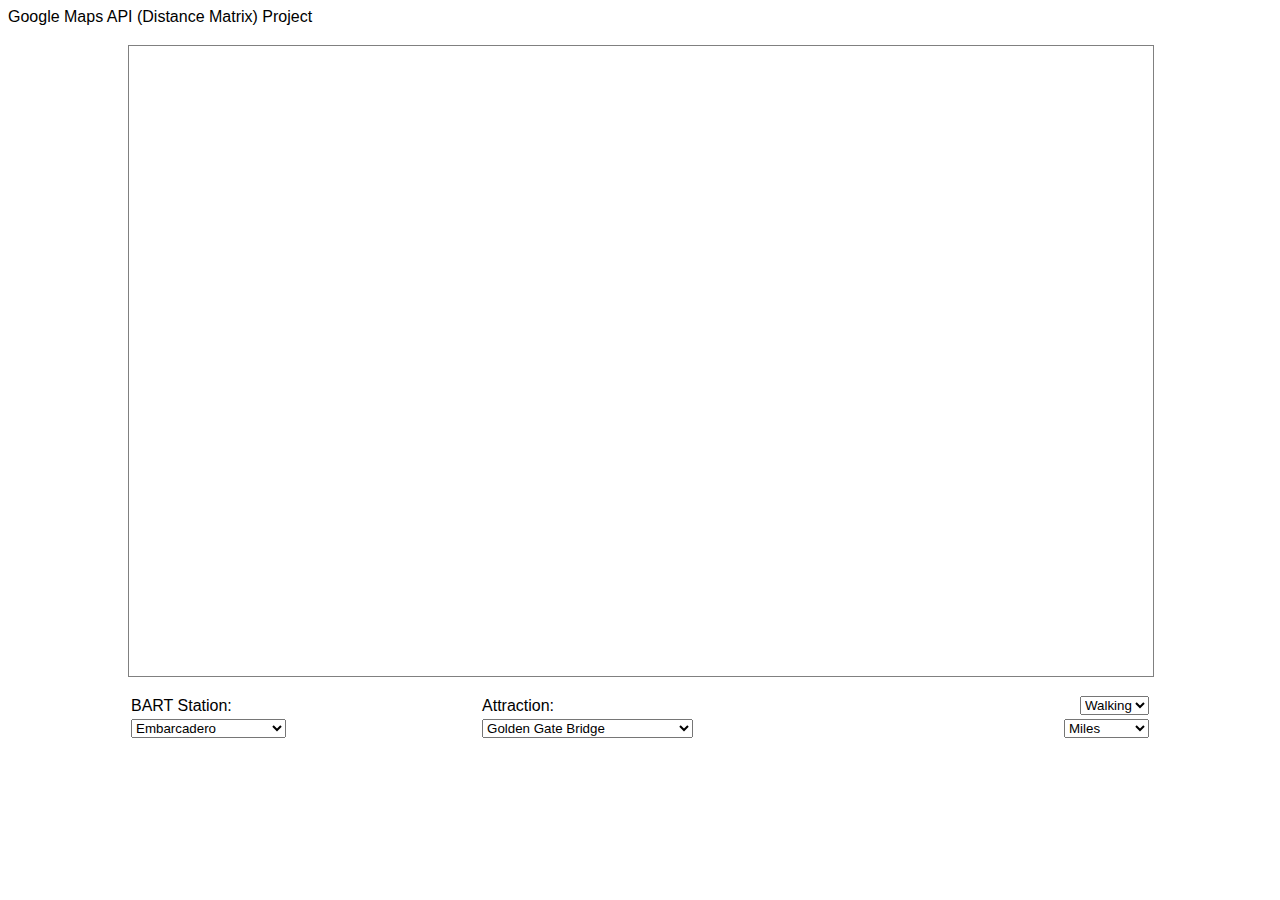
<file: index.html>
<!-- google maps api example inspired by https://codepen.io/chrisN/pen/GowRXq -->
<!DOCTYPE html>
	<head>
		<meta name="viewport" content="initial-scale=1.0, user-scalable=no"/>
		<meta http-equiv="content-type" content="text/html; charset=UTF-8"/>
		<header>Google Maps API (Distance Matrix) Project</header>
		<link rel="stylesheet" href="index.css" type="text/css">
		<script type="text/javascript" src="https://maps.google.com/maps/api/js?sensor=false"></script>
		<script type="text/javascript" src="index.js"></script>
	</head>
	<body onload="initialize()">
		<div id="container">
			<div id="map"></div>
			<!-- <table id="matrix"></table> -->
			<div id="controls">
				<div id="location">
					<table><tr>
						<td>BART Station:</td>
						<td>Attraction:</td>
						<td class="right">
							<select id="mode" onChange="updateMode()">
								<option value="driving">Driving</option>
								<option value="walking" selected="selected">Walking</option>
							</select><br/>
						</td>
						</tr><tr>
							<td><select id="ori" onChange="getRouteFunction()">
								<option value="Embarcadero" selected="selected">Embarcadero</option>
								<option value="Montgomery St">Montgomery St</option>
								<option value="Powell St">Powell St</option>
								<option value="Civic Center/UN Plaza">Civic Center/UN Plaza</option>
								<option value="16th St Mission">16th St Mission</option>
								<option value="24th St Mission">24th St Mission</option>
								<option value="Glen Park">Glen Park</option>
								<option value="Balboa Park">Balboa Park</option>
								<option value="Daly City">Daly City</option>
							</select></td>
							<td><select id="dest" onChange="getRouteFunction()">
								<option value="Golden Gate Bridge" selected="selected">Golden Gate Bridge</option>
								<option value="Pier 39">Pier 39</option>
								<option value="Fisherman's Wharf">Fisherman's Wharf</option>
								<option value="Alcatraz">Alcatraz</option>
								<option value="Palace of Fine Arts Theatre">Palace of Fine Arts Theatre</option>
								<option value="Coit Tower">Coit Tower</option>
								<option value="Twin Peaks">Twin Peaks</option>
								<option value="Presidio">Presidio</option>
								<option value="Chinatown">Chinatown</option>
								<option value="California Academy of Sciences">California Academy of Sciences</option>
								<option value="Ghirardelli Square">Ghirardelli Square</option>
								<option value="De Young Museum">De Young Museum</option>
							</select></td>
							<td class="right">
								<select id="units" onChange="updateUnits()">
									<option value="km">Kilometers</option>
									<option value="mi" selected="selected">Miles</option>
								</select>
							</td>
						</tr>
					</table>
				<div id="details">
				</div>
				</div>
			</div>
		</div>
	</body>
</html>
</file>
<file: index.css>
body {
	font-family: sans-serif, Helvetica;
}

table {
	width: 80vw;
}

/*container mainly for positioning controls*/
#container {
    position: absolute;
    width: 100vw;
    left: 10vw;
    top: 5vh;
}

#map {
    position: absolute;
    width: 80vw;
    height: 70vh;
    border: 1px solid grey;
}

#location {
    position: absolute;
    top: 72vh;
}

#details {
	padding-top: 5vw;
}

.right {
	text-align: right;
}
</file>
